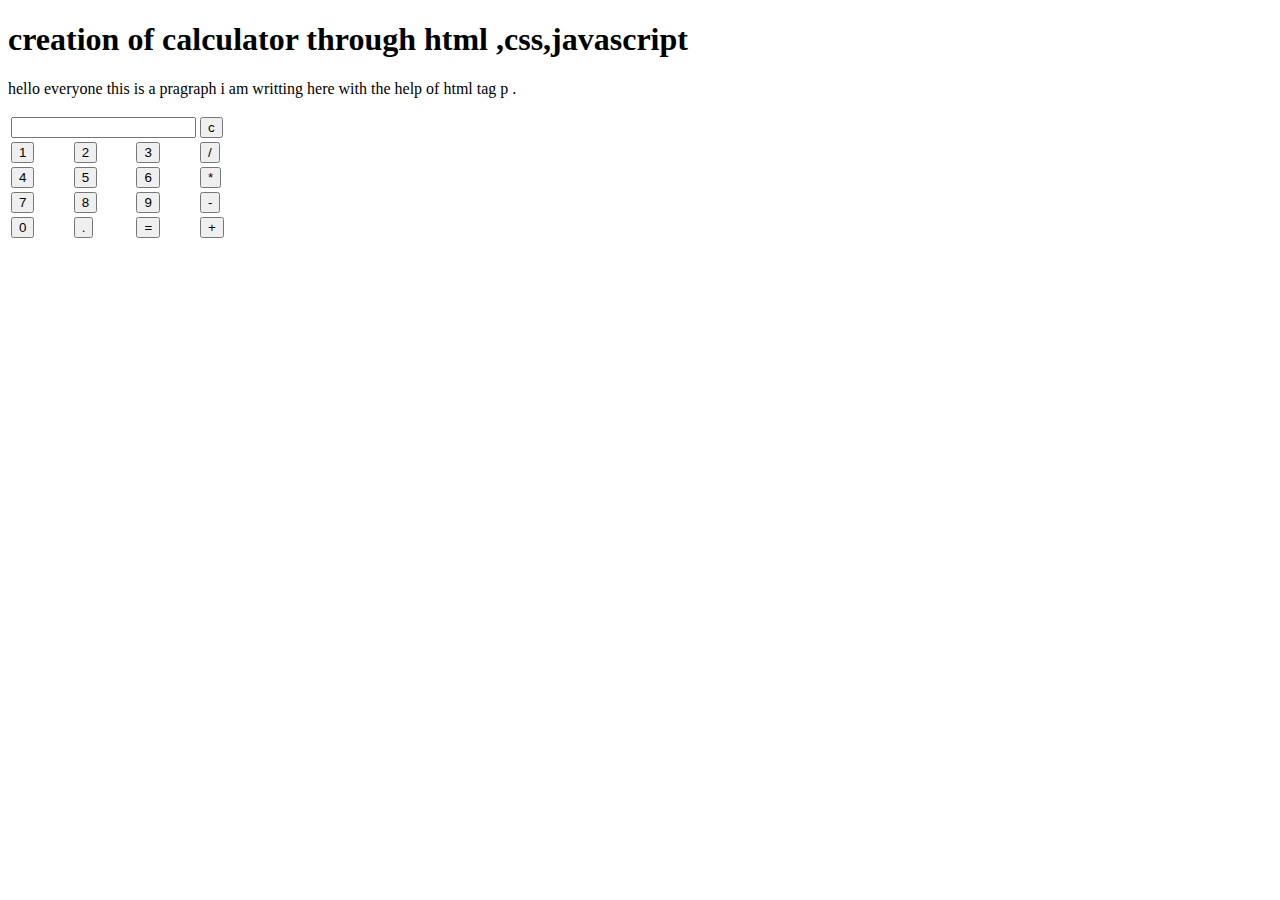
<file: index.html>
<!DOCTYPE html> 
<html> 

<head> 
	<title>HTML Calculator</title> 

	<!-- For styling -->
	
</head> 

<body> 
<h1>creation of calculator through html ,css,javascript</h1>

<p>hello everyone this is a pragraph i am writting here with the help of html tag p .</p>
	<!-- Create table -->
	<table id="calcu"> 
		<tr> 
			<td colspan="3"> 
				<input type="text" id="result"> 
			</td> 
			<td><input type="button" value="c"></td> 
		</tr> 

		<tr> 
			<td><input type="button" value="1"></td> 
			<td><input type="button" value="2"></td> 
			<td><input type="button" value="3"></td> 
			<td><input type="button" value="/"></td> 
		</tr> 
		<tr> 
			<td><input type="button" value="4"></td> 
			<td><input type="button" value="5"></td> 
			<td><input type="button" value="6"></td> 
			<td><input type="button" value="*"></td> 
		</tr> 
		<tr> 
			<td><input type="button" value="7"></td> 
			<td><input type="button" value="8"></td> 
			<td><input type="button" value="9"></td> 
			<td><input type="button" value="-"></td> 
		</tr> 
		<tr> 
			<td><input type="button" value="0"></td> 
			<td><input type="button" value="."></td> 
			<td><input type="button" value="="></td> 
			<td><input type="button" value="+"></td> 
		</tr> 
	</table> 
</body> 

</html>
</file>
